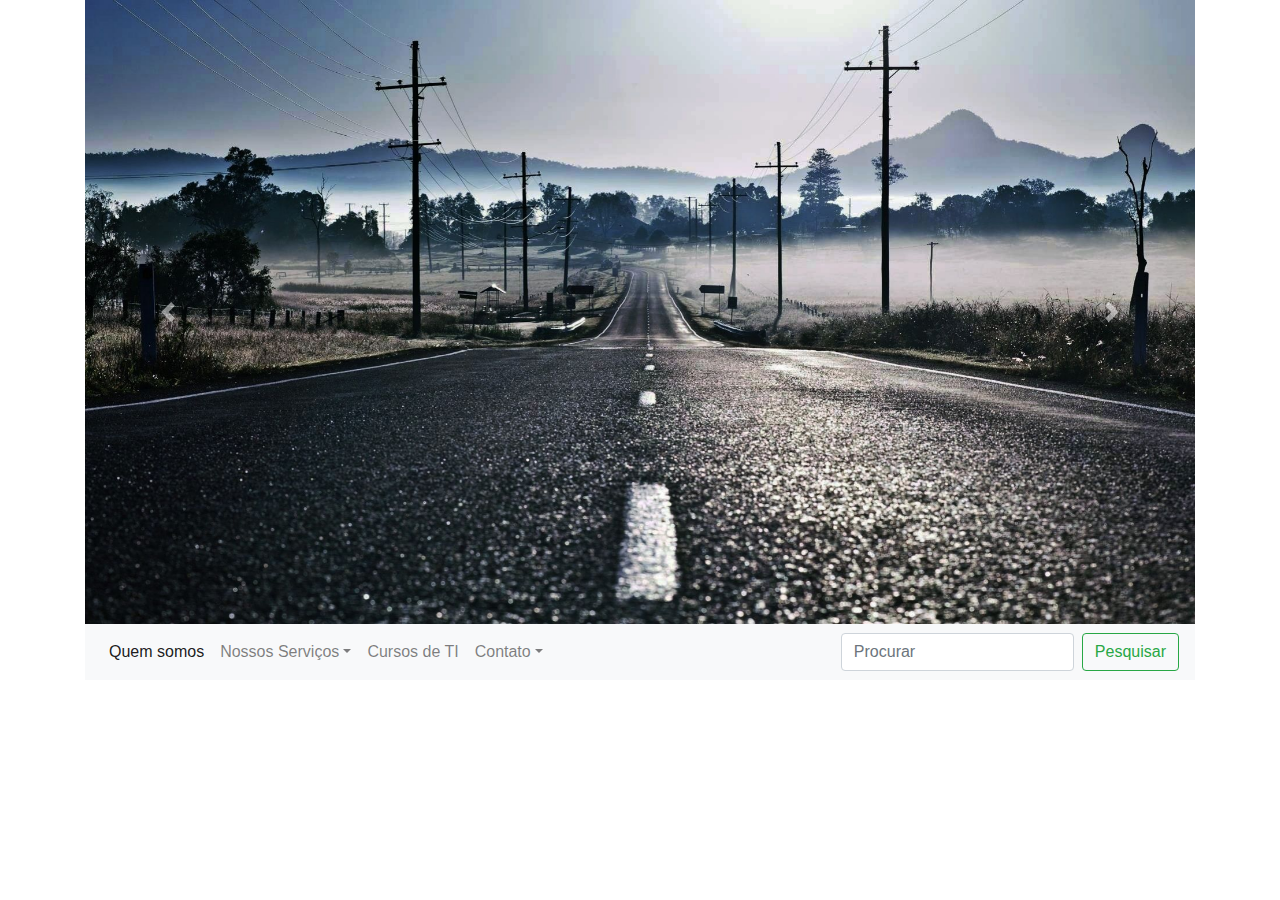
<file: aula3-22-04-21/index.html>
<!doctype html>
<html lang="en">
  <head>
    <title>Title</title>
    <!-- Required meta tags -->
    <meta charset="utf-8">
    <meta name="viewport" content="width=device-width, initial-scale=1, shrink-to-fit=no">

    <!-- Bootstrap CSS -->
    <link rel="stylesheet" 
    href="https://stackpath.bootstrapcdn.com/bootstrap/4.3.1/css/bootstrap.min.css" 
    integrity="sha384-ggOyR0iXCbMQv3Xipma34MD+dH/1fQ784/j6cY/iJTQUOhcWr7x9JvoRxT2MZw1T" 
    crossorigin="anonymous">

    <!-- nosso css -->
  </head>
  <body>
      
    <main class="container">
        <div id="carouselExampleControls" class="carousel slide" data-ride="carousel">
            <div class="carousel-inner">
              <div class="carousel-item active">
                <img src="../aula3-22-04-21/imagens/img1.jpg" class="d-block w-100" alt="Imagens do carousel">
              </div>
              <div class="carousel-item">
                <img src="../aula3-22-04-21/imagens/img2.jpg" class="d-block w-100" alt="Imagens do carousel">
              </div>
              <div class="carousel-item">
                <img src="../aula3-22-04-21/imagens/img3.jpg" class="d-block w-100" alt="Imagens do carousel">
              </div>
            </div>
            <a class="carousel-control-prev" href="#carouselExampleControls" role="button" data-slide="prev">
              <span class="carousel-control-prev-icon" aria-hidden="true"></span>
              <span class="sr-only">Previous</span>
            </a>
            <a class="carousel-control-next" href="#carouselExampleControls" role="button" data-slide="next">
              <span class="carousel-control-next-icon" aria-hidden="true"></span>
              <span class="sr-only">Next</span>
            </a>
          </div>

          
    <!-- começo do dropdown -->
    <nav class="navbar navbar-expand-sm navbar-light bg-light container">
        <a class="na vbar-brand" href="#!"></a>
        <button class="navbar-toggler d-lg-none" type="button" data-toggle="collapse" data-target="#collapsibleNavId"
            aria-controls="collapsibleNavId" aria-expanded="false" aria-label="Toggle navigation">
            <span class="navbar-toggler-icon"></span>
        </button>
        <div class="collapse navbar-collapse" id="collapsibleNavId">
            <ul class="navbar-nav mr-auto mt-2 mt-lg-0">
                <li class="nav-item active">
                    <a class="nav-link" href="#!">Quem somos<span class="sr-only">(current)</span></a>
                </li>
                <li class="nav-item dropdown">
                    <a class="nav-link dropdown-toggle" href="#" id="dropdownId" data-toggle="dropdown"
                        aria-haspopup="true" aria-expanded="false">Nossos Serviços</a>
                    <div class="dropdown-menu" aria-labelledby="dropdownId">
                        <a class="dropdown-item" href="#!">Cursos</a>
                        <a class="dropdown-item" href="#!">Assessoria Estudantil </a>
                        <a class="dropdown-item" href="#!">Palestras acadêmicas </a>
                    </div>
                </li>
                <li class="nav-item dropdown">
                    <a class="nav-link" href="#!">Cursos de TI</a>
                </li>
                <li class="nav-item dropdown">
                    <a class="nav-link dropdown-toggle" href="#!" id="dropdownId" data-toggle="dropdown"
                        aria-haspopup="true" aria-expanded="false">Contato</a>
                    <div class="dropdown-menu" aria-labelledby="dropdownId">
                        <a class="dropdown-item" href="#!">Fale Conosco</a>
                        <a class="dropdown-item" href="#!">Me Contatar</a>
                    </div>
                </li>
            </ul>
            <form class="form-inline my-2 my-lg-0">
                <input class="form-control mr-sm-2" type="text" placeholder="Procurar">
                <button class="btn btn-outline-success my-2 my-sm-0" type="submit">Pesquisar</button>
            </form>
        </div>
    </nav>
    </nav>
    <!-- fim do dropdown-->
    
    </main>

    
    
    
    <!-- Optional JavaScript -->
    <!-- jQuery first, then Popper.js, then Bootstrap JS -->
    <script src="https://code.jquery.com/jquery-3.3.1.slim.min.js" integrity="sha384-q8i/X+965DzO0rT7abK41JStQIAqVgRVzpbzo5smXKp4YfRvH+8abtTE1Pi6jizo" crossorigin="anonymous"></script>
    <script src="https://cdnjs.cloudflare.com/ajax/libs/popper.js/1.14.7/umd/popper.min.js" integrity="sha384-UO2eT0CpHqdSJQ6hJty5KVphtPhzWj9WO1clHTMGa3JDZwrnQq4sF86dIHNDz0W1" crossorigin="anonymous"></script>
    <script src="https://stackpath.bootstrapcdn.com/bootstrap/4.3.1/js/bootstrap.min.js" integrity="sha384-JjSmVgyd0p3pXB1rRibZUAYoIIy6OrQ6VrjIEaFf/nJGzIxFDsf4x0xIM+B07jRM" crossorigin="anonymous"></script>
  </body>
</html>
</file>
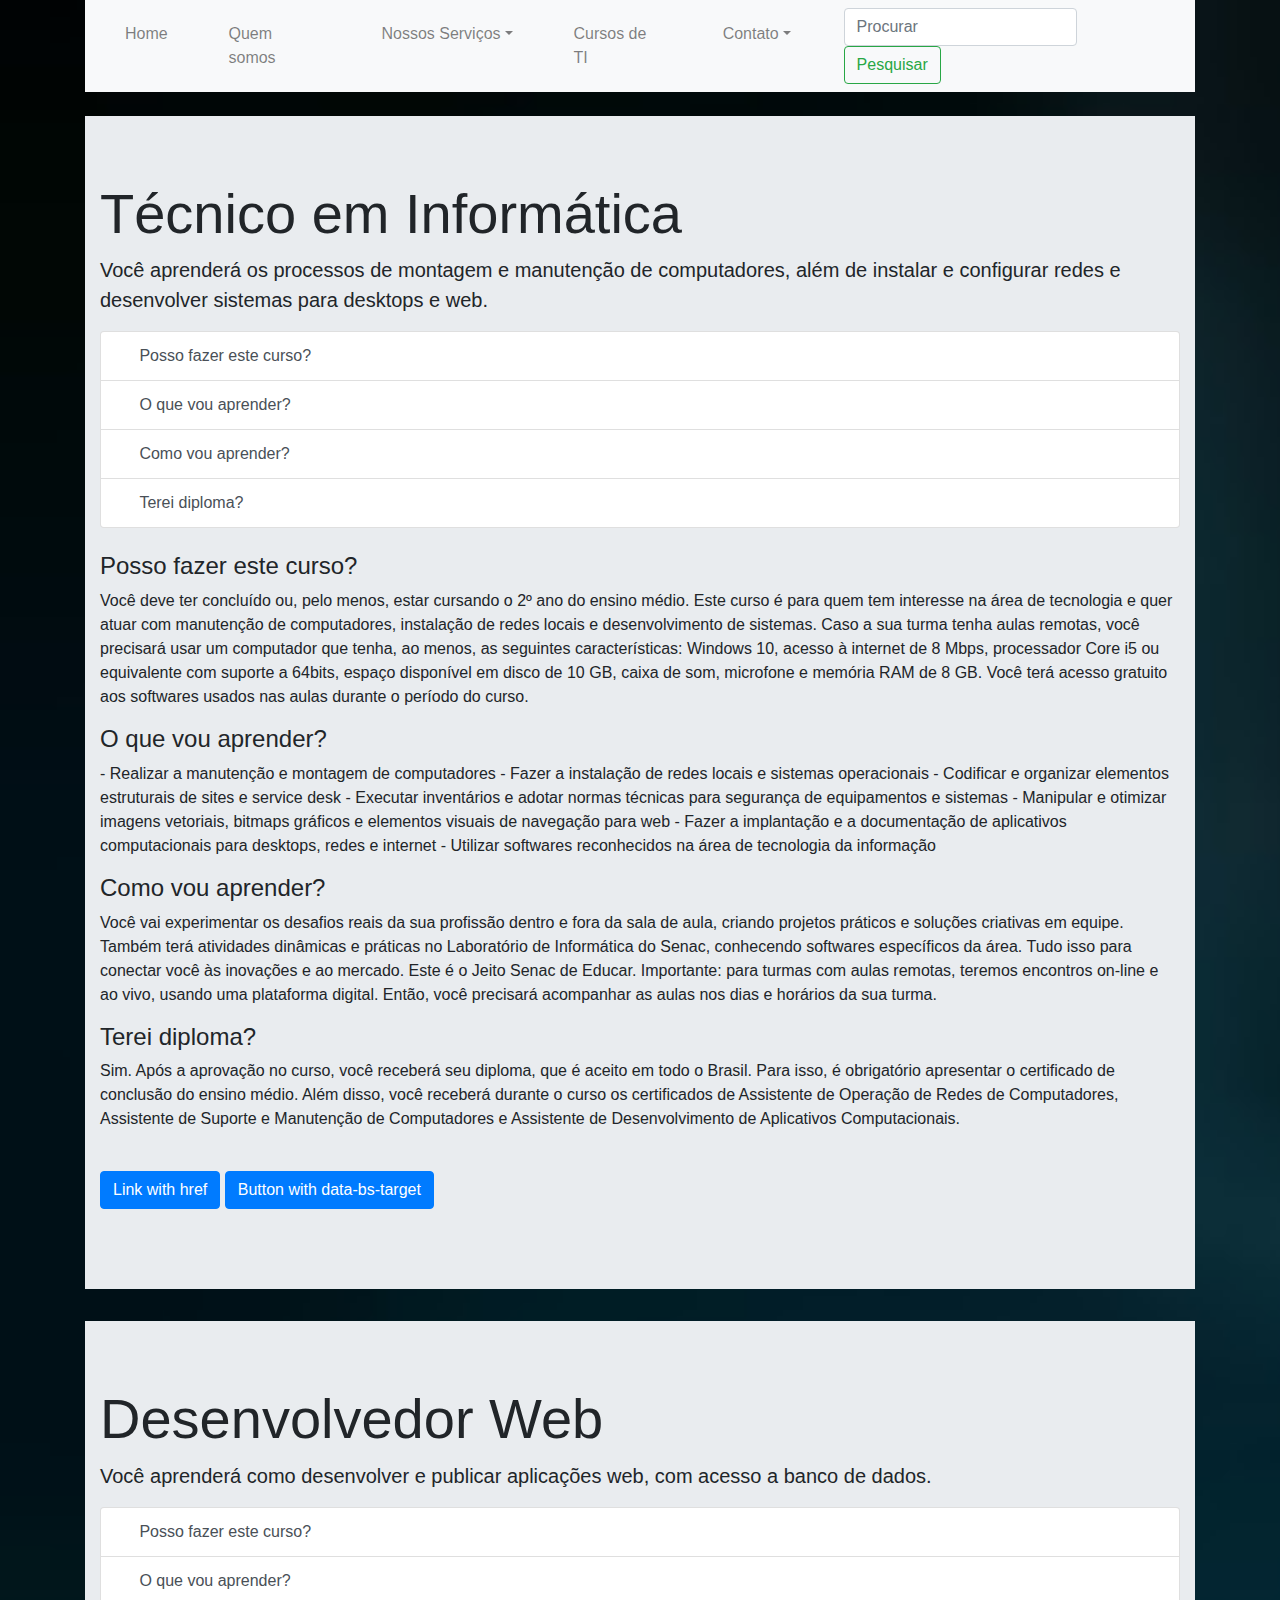
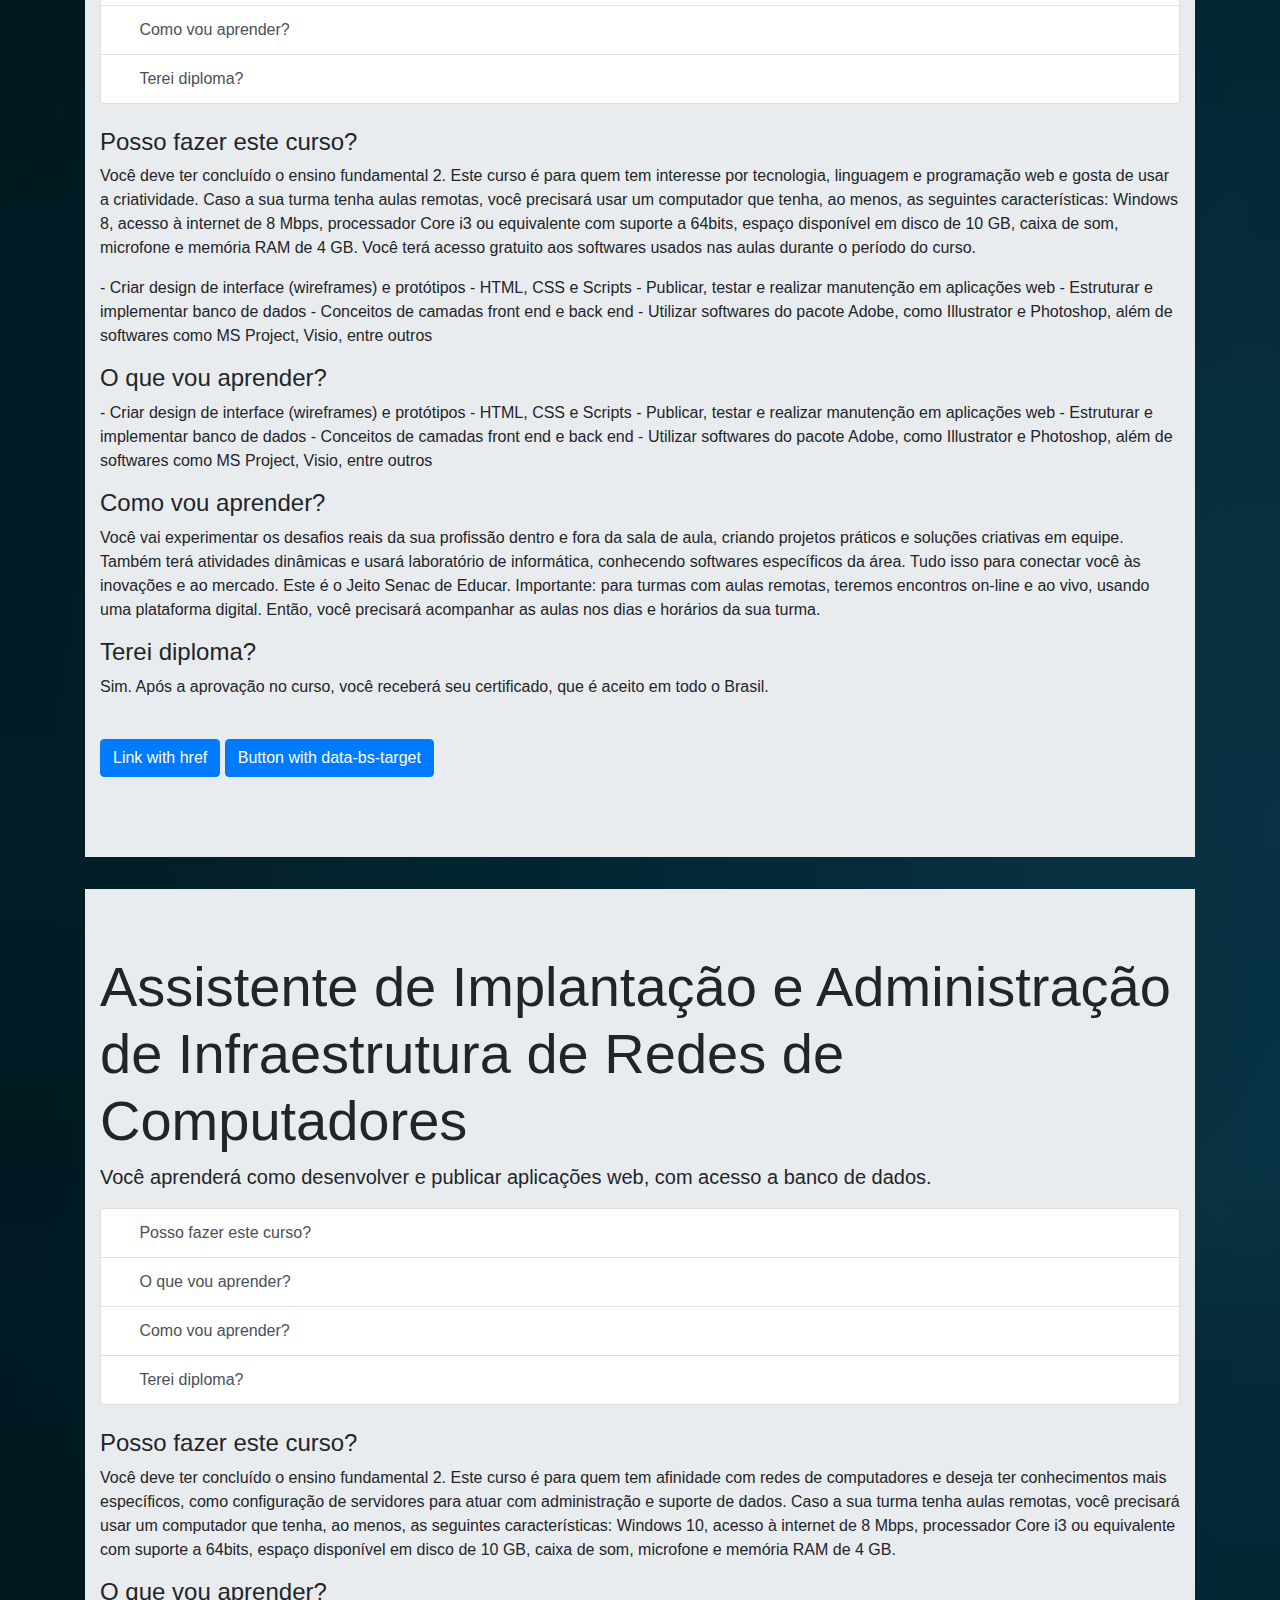
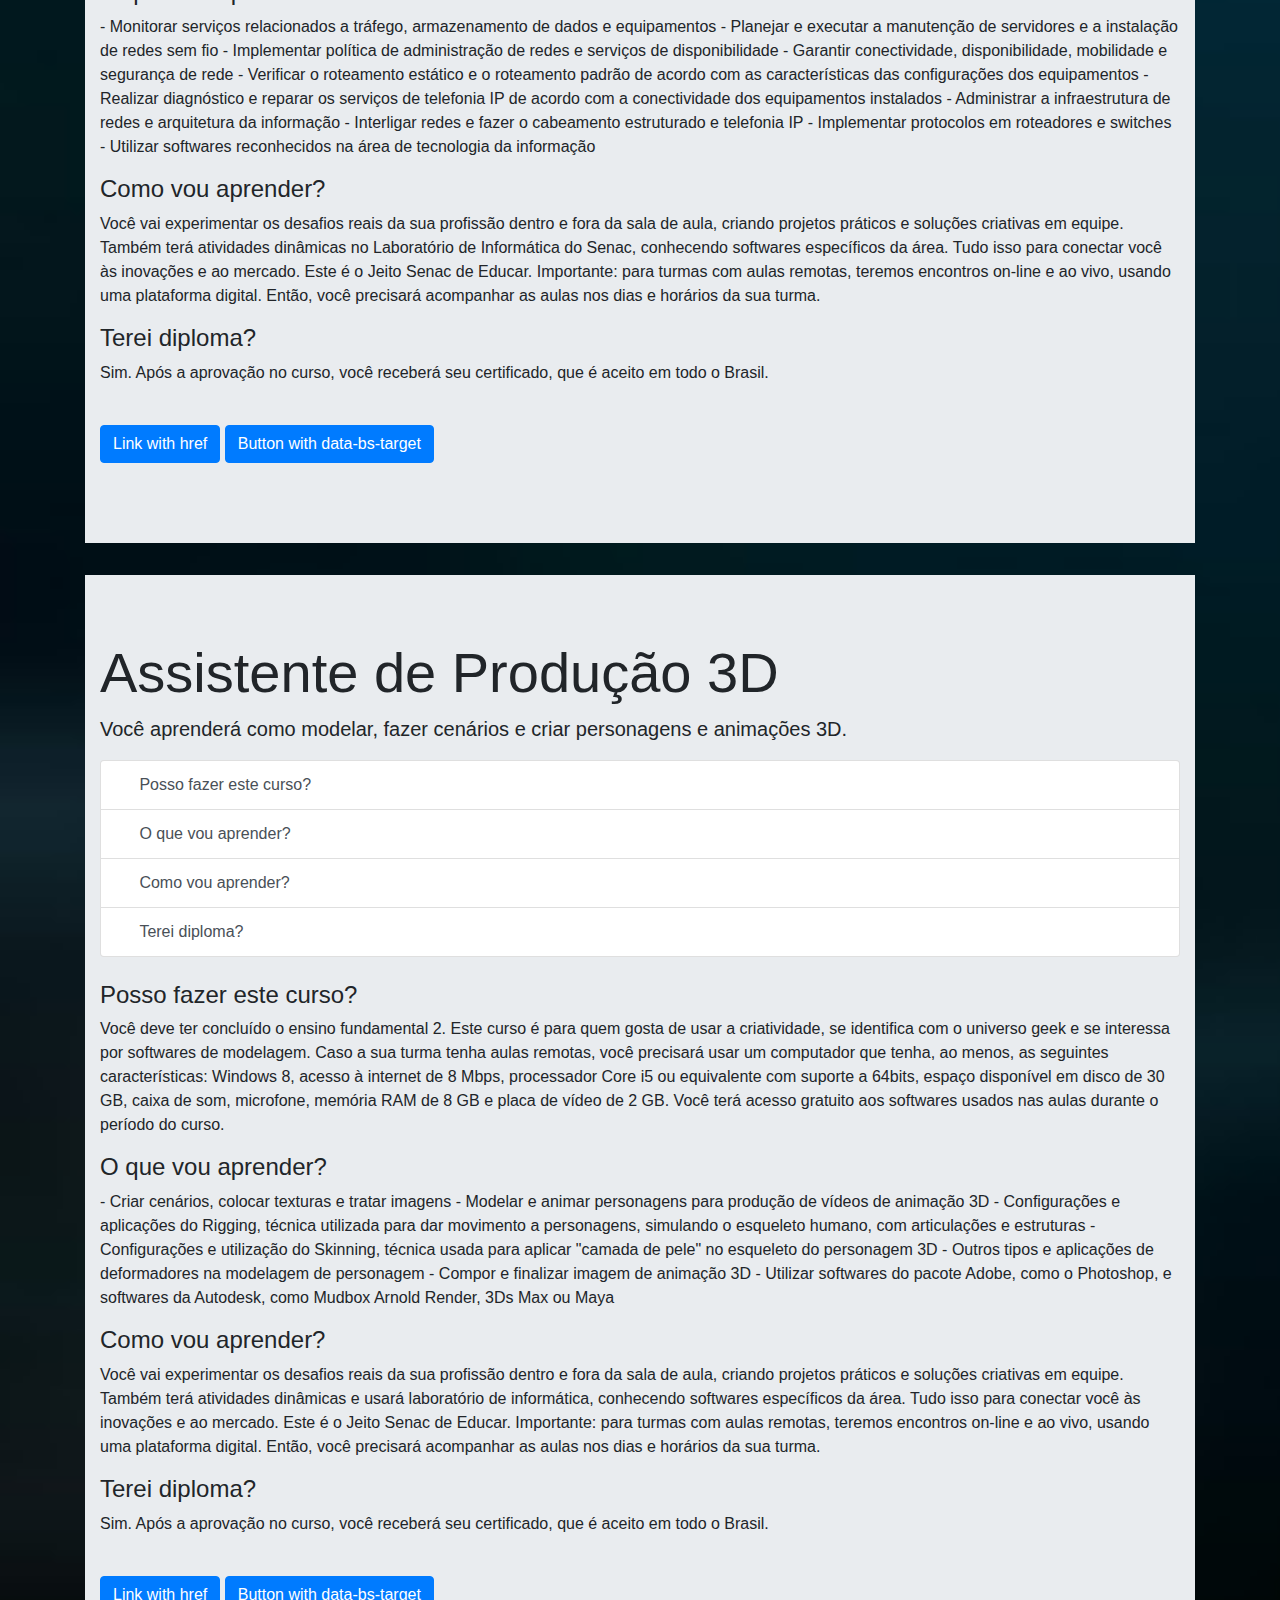
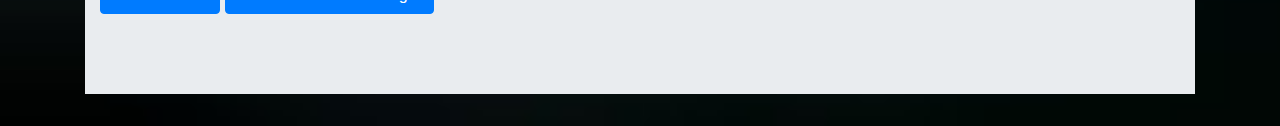
<file: aula-2-ex/cursos.html>
<head>
    <title>Cursos de TI</title>
    <!-- Required meta tags -->
    <meta charset="utf-8">
    <meta name="viewport" content="width=device-width, initial-scale=1, shrink-to-fit=no">

    <!-- Bootstrap CSS -->
    <link rel="stylesheet" href="https://stackpath.bootstrapcdn.com/bootstrap/4.3.1/css/bootstrap.min.css" integrity="sha384-ggOyR0iXCbMQv3Xipma34MD+dH/1fQ784/j6cY/iJTQUOhcWr7x9JvoRxT2MZw1T" crossorigin="anonymous">

    <!-- nosso CSS -->
    <link rel="stylesheet" href="./css/cursos.css">

    <!-- ícone da nossa página -->
    <link rel="shortcut icon" href="../aula-2-ex/imagens/valorant.jpg">

    <!-- link do fontawesome -->
    <link rel="stylesheet" href="https://use.fontawesome.com/releases/v5.15.3/css/all.css" integrity="sha384-SZXxX4whJ79/gErwcOYf+zWLeJdY/qpuqC4cAa9rOGUstPomtqpuNWT9wdPEn2fk" crossorigin="anonymous">



</head>

<body background="../aula-2-ex/imagens/background.png" class="container">

    <!-- começo do menu de navegação -->
    <nav class="navbar navbar-expand-sm navbar-light bg-light container">
        <a class="navbar-brand" href="#"></a>
        <button class="navbar-toggler d-lg-none" type="button" data-toggle="collapse" data-target="#collapsibleNavId" aria-controls="collapsibleNavId" aria-expanded="false" aria-label="Toggle navigation">
            <span class="navbar-toggler-icon"></span>
        </button>
        <div class="collapse navbar-collapse" id="collapsibleNavId">
            <ul class="navbar-nav mr-auto mt-2 mt-lg-0">
                <li class="nav-item">
                    <a class="nav-link" href="index.html">Home<span class="sr-only">(current)</span></a>
                </li>
                <li class="nav-item">
                    <a class="nav-link" href="#">Quem somos<span class="sr-only">(current)</span></a>
                </li>
                <li class="nav-item dropdown">
                    <a class="nav-link dropdown-toggle" href="#" id="dropdownId" data-toggle="dropdown" aria-haspopup="true" aria-expanded="false">Nossos Serviços</a>
                    <div class="dropdown-menu" aria-labelledby="dropdownId">
                        <a class="dropdown-item" href="#">Cursos</a>
                        <a class="dropdown-item" href="#">Assessoria Estudantil </a>
                        <a class="dropdown-item" href="#">Palestras acadêmicas  </a>
                    </div>
                </li>
                <li class="nav-item dropdown">
                    <a class="nav-link" target="_blank" href="cursos.html">Cursos de TI</a>
                </li>
                <li class="nav-item dropdown">
                    <a class="nav-link dropdown-toggle" href="#" id="dropdownId" data-toggle="dropdown" aria-haspopup="true" aria-expanded="false">Contato</a>
                    <div class="dropdown-menu" aria-labelledby="dropdownId">
                        
                        <a class="dropdown-item" href="formulario.html">Fale Conosco</a>
                        
                        <a class="dropdown-item" href="#!" data-toggle="modal" data-target="#exampleModal">Me Contatar</a>
                     
                    </div>
                </li>
            </ul>
            <form class="form-inline my-2 my-lg-0">
                <input class="form-control mr-sm-2" type="text" placeholder="Procurar">
                <button class="btn btn-outline-success my-2 my-sm-0" type="submit">Pesquisar</button>
            </form>
        </div>
    </nav>
    </nav>
    <!-- fim do menu de navegação -->
    <!-- começo jumbo 1 curso -->
    <br>
    <div class="jumbotron jumbotron-fluid">
        <div class="container">
            <h1 class="display-4">Técnico em Informática</h1>   
            <p class="lead">Você aprenderá os processos de montagem e manutenção de computadores, além de instalar e configurar redes e desenvolver sistemas para desktops e web.</p>
            <!-- começo scrollspy -->
            <div id="list-example" class="list-group">
                <a class="list-group-item list-group-item-action" href="#list-item-1">Posso fazer este curso?</a>
                <a class="list-group-item list-group-item-action" href="#list-item-2">O que vou aprender?</a>
                <a class="list-group-item list-group-item-action" href="#list-item-3">Como vou aprender?</a>
                <a class="list-group-item list-group-item-action" href="#list-item-4">Terei diploma?</a>
            </div>
            <br>
            <div data-bs-spy="scroll" data-bs-target="#list-example" data-bs-offset="0" class="scrollspy-example" tabindex="0">
                <h4 id="list-item-1">Posso fazer este curso?</h4>
                <p>Você deve ter concluído ou, pelo menos, estar cursando o 2º ano do ensino médio. Este curso é para quem tem interesse na área de tecnologia e quer atuar com manutenção de computadores, instalação de redes locais e desenvolvimento de sistemas.
                    Caso a sua turma tenha aulas remotas, você precisará usar um computador que tenha, ao menos, as seguintes características: Windows 10, acesso à internet de 8 Mbps, processador Core i5 ou equivalente com suporte a 64bits, espaço disponível
                    em disco de 10 GB, caixa de som, microfone e memória RAM de 8 GB. Você terá acesso gratuito aos softwares usados nas aulas durante o período do curso.</p>
                <h4 id="list-item-2">O que vou aprender?</h4>
                <p>- Realizar a manutenção e montagem de computadores - Fazer a instalação de redes locais e sistemas operacionais - Codificar e organizar elementos estruturais de sites e service desk - Executar inventários e adotar normas técnicas para
                    segurança de equipamentos e sistemas - Manipular e otimizar imagens vetoriais, bitmaps gráficos e elementos visuais de navegação para web - Fazer a implantação e a documentação de aplicativos computacionais para desktops, redes e internet
                    - Utilizar softwares reconhecidos na área de tecnologia da informação</p>
                <h4 id="list-item-3">Como vou aprender?</h4>
                <p>Você vai experimentar os desafios reais da sua profissão dentro e fora da sala de aula, criando projetos práticos e soluções criativas em equipe. Também terá atividades dinâmicas e práticas no Laboratório de Informática do Senac, conhecendo
                    softwares específicos da área. Tudo isso para conectar você às inovações e ao mercado. Este é o Jeito Senac de Educar. Importante: para turmas com aulas remotas, teremos encontros on-line e ao vivo, usando uma plataforma digital. Então,
                    você precisará acompanhar as aulas nos dias e horários da sua turma.</p>
                <h4 id="list-item-4">Terei diploma?</h4>
                <p>Sim. Após a aprovação no curso, você receberá seu diploma, que é aceito em todo o Brasil. Para isso, é obrigatório apresentar o certificado de conclusão do ensino médio. Além disso, você receberá durante o curso os certificados de Assistente
                    de Operação de Redes de Computadores, Assistente de Suporte e Manutenção de Computadores e Assistente de Desenvolvimento de Aplicativos Computacionais.</p>
                <br>
                <!-- fim scrollspy -->
                <!-- começo collapse -->
                <p>
                    <a class="btn btn-primary" data-bs-toggle="collapse" href="index.html" role="button" aria-expanded="false" aria-controls="collapseExample">
                    Link with href
                  </a>
                    <button class="btn btn-primary" type="button" data-bs-toggle="collapse" data-bs-target="#collapseExample" aria-expanded="false" aria-controls="collapseExample">
                    Button with data-bs-target
                  </button>
                </p>
                <div class="collapse" id="collapseExample">
                    <div class="card card-body">
                        Some placeholder content for the collapse component. This panel is hidden by default but revealed when the user activates the relevant trigger.
                    </div>
                </div>
                <!-- fim collapse -->
            </div>
        </div>
    </div>
    <!-- fim jumbo 1 curso -->

    <!-- começo jumbo 2 curso -->
    <div class="jumbotron jumbotron-fluid">
        <div class="container">
            <h1 class="display-4">Desenvolvedor Web</h1>
            <p class="lead">Você aprenderá como desenvolver e publicar aplicações web, com acesso a banco de dados.</p>
            <!-- começo scrollspy -->
            <div id="list-example" class="list-group">
                <a class="list-group-item list-group-item-action" href="#list-item-1">Posso fazer este curso?</a>
                <a class="list-group-item list-group-item-action" href="#list-item-2">O que vou aprender?</a>
                <a class="list-group-item list-group-item-action" href="#list-item-3">Como vou aprender?</a>
                <a class="list-group-item list-group-item-action" href="#list-item-4">Terei diploma?</a>
            </div>
            <br>
            <div data-bs-spy="scroll" data-bs-target="#list-example" data-bs-offset="0" class="scrollspy-example" tabindex="0">
                <h4 id="list-item-1">Posso fazer este curso?</h4>
                <p>Você deve ter concluído o ensino fundamental 2. Este curso é para quem tem interesse por tecnologia, linguagem e programação web e gosta de usar a criatividade. Caso a sua turma tenha aulas remotas, você precisará usar um computador que
                    tenha, ao menos, as seguintes características: Windows 8, acesso à internet de 8 Mbps, processador Core i3 ou equivalente com suporte a 64bits, espaço disponível em disco de 10 GB, caixa de som, microfone e memória RAM de 4 GB. Você
                    terá acesso gratuito aos softwares usados nas aulas durante o período do curso.</h4>
                    <p>- Criar design de interface (wireframes) e protótipos - HTML, CSS e Scripts - Publicar, testar e realizar manutenção em aplicações web - Estruturar e implementar banco de dados - Conceitos de camadas front end e back end - Utilizar
                        softwares do pacote Adobe, como Illustrator e Photoshop, além de softwares como MS Project, Visio, entre outros</p>
                    <h4 id="list-item-2">O que vou aprender?</h4>
                    <p>- Criar design de interface (wireframes) e protótipos - HTML, CSS e Scripts - Publicar, testar e realizar manutenção em aplicações web - Estruturar e implementar banco de dados - Conceitos de camadas front end e back end - Utilizar
                        softwares do pacote Adobe, como Illustrator e Photoshop, além de softwares como MS Project, Visio, entre outros

                    </p>
                    <h4 id="list-item-3">Como vou aprender?</h4>
                    <p>Você vai experimentar os desafios reais da sua profissão dentro e fora da sala de aula, criando projetos práticos e soluções criativas em equipe. Também terá atividades dinâmicas e usará laboratório de informática, conhecendo softwares
                        específicos da área. Tudo isso para conectar você às inovações e ao mercado. Este é o Jeito Senac de Educar. Importante: para turmas com aulas remotas, teremos encontros on-line e ao vivo, usando uma plataforma digital. Então,
                        você precisará acompanhar as aulas nos dias e horários da sua turma.</p>
                    <h4 id="list-item-4">Terei diploma?</h4>
                    <p>Sim. Após a aprovação no curso, você receberá seu certificado, que é aceito em todo o Brasil.</p>
                    <br>
                    <!-- fim scrollspy -->
                    <!-- começo collapse -->
                    <p>
                        <a class="btn btn-primary" data-bs-toggle="collapse" href="index.html" role="button" aria-expanded="false" aria-controls="collapseExample">
                  Link with href
                </a>
                        <button class="btn btn-primary" type="button" data-bs-toggle="collapse" data-bs-target="#collapseExample" aria-expanded="false" aria-controls="collapseExample">
                  Button with data-bs-target
                </button>
                    </p>
                    <div class="collapse" id="collapseExample">
                        <div class="card card-body">
                            Some placeholder content for the collapse component. This panel is hidden by default but revealed when the user activates the relevant trigger.
                        </div>
                    </div>
                    <!-- fim collapse -->
            </div>
        </div>
    </div>
    <!-- fim jumbo 2 curso -->

    <!-- começo jumbo 3 curso -->
    <div class="jumbotron jumbotron-fluid">
        <div class="container">
            <h1 class="display-4">Assistente de Implantação e Administração de Infraestrutura de Redes de Computadores</h1>
            <p class="lead">Você aprenderá como desenvolver e publicar aplicações web, com acesso a banco de dados.</p>
            <!-- começo scrollspy -->
            <div id="list-example" class="list-group">
                <a class="list-group-item list-group-item-action" href="#list-item-1">Posso fazer este curso?</a>
                <a class="list-group-item list-group-item-action" href="#list-item-2">O que vou aprender?</a>
                <a class="list-group-item list-group-item-action" href="#list-item-3">Como vou aprender?</a>
                <a class="list-group-item list-group-item-action" href="#list-item-4">Terei diploma?</a>
            </div>
            <br>
            <div data-bs-spy="scroll" data-bs-target="#list-example" data-bs-offset="0" class="scrollspy-example" tabindex="0">
                <h4 id="list-item-1">Posso fazer este curso?</h4>
                <p>Você deve ter concluído o ensino fundamental 2. Este curso é para quem tem afinidade com redes de computadores e deseja ter conhecimentos mais específicos, como configuração de servidores para atuar com administração e suporte de dados.
                    Caso a sua turma tenha aulas remotas, você precisará usar um computador que tenha, ao menos, as seguintes características: Windows 10, acesso à internet de 8 Mbps, processador Core i3 ou equivalente com suporte a 64bits, espaço disponível
                    em disco de 10 GB, caixa de som, microfone e memória RAM de 4 GB.</p>
                <h4 id="list-item-2">O que vou aprender?</h4>
                <p>- Monitorar serviços relacionados a tráfego, armazenamento de dados e equipamentos - Planejar e executar a manutenção de servidores e a instalação de redes sem fio - Implementar política de administração de redes e serviços de disponibilidade
                    - Garantir conectividade, disponibilidade, mobilidade e segurança de rede - Verificar o roteamento estático e o roteamento padrão de acordo com as características das configurações dos equipamentos - Realizar diagnóstico e reparar
                    os serviços de telefonia IP de acordo com a conectividade dos equipamentos instalados - Administrar a infraestrutura de redes e arquitetura da informação - Interligar redes e fazer o cabeamento estruturado e telefonia IP - Implementar
                    protocolos em roteadores e switches - Utilizar softwares reconhecidos na área de tecnologia da informação</p>
                <h4 id="list-item-3">Como vou aprender?</h4>
                <p>Você vai experimentar os desafios reais da sua profissão dentro e fora da sala de aula, criando projetos práticos e soluções criativas em equipe. Também terá atividades dinâmicas no Laboratório de Informática do Senac, conhecendo softwares
                    específicos da área. Tudo isso para conectar você às inovações e ao mercado. Este é o Jeito Senac de Educar. Importante: para turmas com aulas remotas, teremos encontros on-line e ao vivo, usando uma plataforma digital. Então, você
                    precisará acompanhar as aulas nos dias e horários da sua turma.</p>
                <h4 id="list-item-4">Terei diploma?</h4>
                <p>Sim. Após a aprovação no curso, você receberá seu certificado, que é aceito em todo o Brasil.</p>
                <br>
                <!-- fim scrollspy -->
                <!-- começo collapse -->
                <p>
                    <a class="btn btn-primary" data-bs-toggle="collapse" href="index.html" role="button" aria-expanded="false" aria-controls="collapseExample">
                Link with href
              </a>
                    <button class="btn btn-primary" type="button" data-bs-toggle="collapse" data-bs-target="#collapseExample" aria-expanded="false" aria-controls="collapseExample">
                Button with data-bs-target
              </button>
                </p>
                <div class="collapse" id="collapseExample">
                    <div class="card card-body">
                        Some placeholder content for the collapse component. This panel is hidden by default but revealed when the user activates the relevant trigger.
                    </div>
                </div>
                <!-- fim collapse -->
            </div>
        </div>
    </div>
    <!-- fim jumbo 3 curso -->

    <!-- começo jumbo 4 curso -->
    <div class="jumbotron jumbotron-fluid">
        <div class="container">
            <h1 class="display-4">Assistente de Produção 3D</h1>
            <p class="lead">Você aprenderá como modelar, fazer cenários e criar personagens e animações 3D.</p>
            <!-- começo scrollspy -->
            <div id="list-example" class="list-group">
                <a class="list-group-item list-group-item-action" href="#list-item-1">Posso fazer este curso?</a>
                <a class="list-group-item list-group-item-action" href="#list-item-2">O que vou aprender?</a>
                <a class="list-group-item list-group-item-action" href="#list-item-3">Como vou aprender?</a>
                <a class="list-group-item list-group-item-action" href="#list-item-4">Terei diploma?</a>
            </div>
            <br>
            <div data-bs-spy="scroll" data-bs-target="#list-example" data-bs-offset="0" class="scrollspy-example" tabindex="0">
                <h4 id="list-item-1">Posso fazer este curso?</h4>
                <p>Você deve ter concluído o ensino fundamental 2. Este curso é para quem gosta de usar a criatividade, se identifica com o universo geek e se interessa por softwares de modelagem. Caso a sua turma tenha aulas remotas, você precisará usar
                    um computador que tenha, ao menos, as seguintes características: Windows 8, acesso à internet de 8 Mbps, processador Core i5 ou equivalente com suporte a 64bits, espaço disponível em disco de 30 GB, caixa de som, microfone, memória
                    RAM de 8 GB e placa de vídeo de 2 GB. Você terá acesso gratuito aos softwares usados nas aulas durante o período do curso.</p>
                <h4 id="list-item-2">O que vou aprender?</h4>
                <p>- Criar cenários, colocar texturas e tratar imagens - Modelar e animar personagens para produção de vídeos de animação 3D - Configurações e aplicações do Rigging, técnica utilizada para dar movimento a personagens, simulando o esqueleto
                    humano, com articulações e estruturas - Configurações e utilização do Skinning, técnica usada para aplicar "camada de pele" no esqueleto do personagem 3D - Outros tipos e aplicações de deformadores na modelagem de personagem - Compor
                    e finalizar imagem de animação 3D - Utilizar softwares do pacote Adobe, como o Photoshop, e softwares da Autodesk, como Mudbox Arnold Render, 3Ds Max ou Maya</p>
                <h4 id="list-item-3">Como vou aprender?</h4>
                <p>Você vai experimentar os desafios reais da sua profissão dentro e fora da sala de aula, criando projetos práticos e soluções criativas em equipe. Também terá atividades dinâmicas e usará laboratório de informática, conhecendo softwares
                    específicos da área. Tudo isso para conectar você às inovações e ao mercado. Este é o Jeito Senac de Educar. Importante: para turmas com aulas remotas, teremos encontros on-line e ao vivo, usando uma plataforma digital. Então, você
                    precisará acompanhar as aulas nos dias e horários da sua turma.</p>
                <h4 id="list-item-4">Terei diploma?</h4>
                <p>Sim. Após a aprovação no curso, você receberá seu certificado, que é aceito em todo o Brasil.</p>
                <br>
                <!-- fim scrollspy -->
                <!-- começo collapse -->
                <p>
                    <a class="btn btn-primary" data-bs-toggle="collapse" href="index.html" role="button" aria-expanded="false" aria-controls="collapseExample">
              Link with href
            </a>
                    <button class="btn btn-primary" type="button" data-bs-toggle="collapse" data-bs-target="#collapseExample" aria-expanded="false" aria-controls="collapseExample">
              Button with data-bs-target
            </button>
                </p>
                <div class="collapse" id="collapseExample">
                    <div class="card card-body">
                        Some placeholder content for the collapse component. This panel is hidden by default but revealed when the user activates the relevant trigger.
                    </div>
                </div>
                <!-- fim collapse -->
            </div>
        </div>
    </div>
    <!-- fim jumbo 4 curso -->






    <!-- Optional JavaScript -->
    <!-- jQuery first, then Popper.js, then Bootstrap JS -->
    <script src="https://code.jquery.com/jquery-3.3.1.slim.min.js" integrity="sha384-q8i/X+965DzO0rT7abK41JStQIAqVgRVzpbzo5smXKp4YfRvH+8abtTE1Pi6jizo" crossorigin="anonymous"></script>
    <script src="https://cdnjs.cloudflare.com/ajax/libs/popper.js/1.14.7/umd/popper.min.js" integrity="sha384-UO2eT0CpHqdSJQ6hJty5KVphtPhzWj9WO1clHTMGa3JDZwrnQq4sF86dIHNDz0W1" crossorigin="anonymous"></script>
    <script src="https://stackpath.bootstrapcdn.com/bootstrap/4.3.1/js/bootstrap.min.js" integrity="sha384-JjSmVgyd0p3pXB1rRibZUAYoIIy6OrQ6VrjIEaFf/nJGzIxFDsf4x0xIM+B07jRM" crossorigin="anonymous"></script>
</body>

</html>
</file>
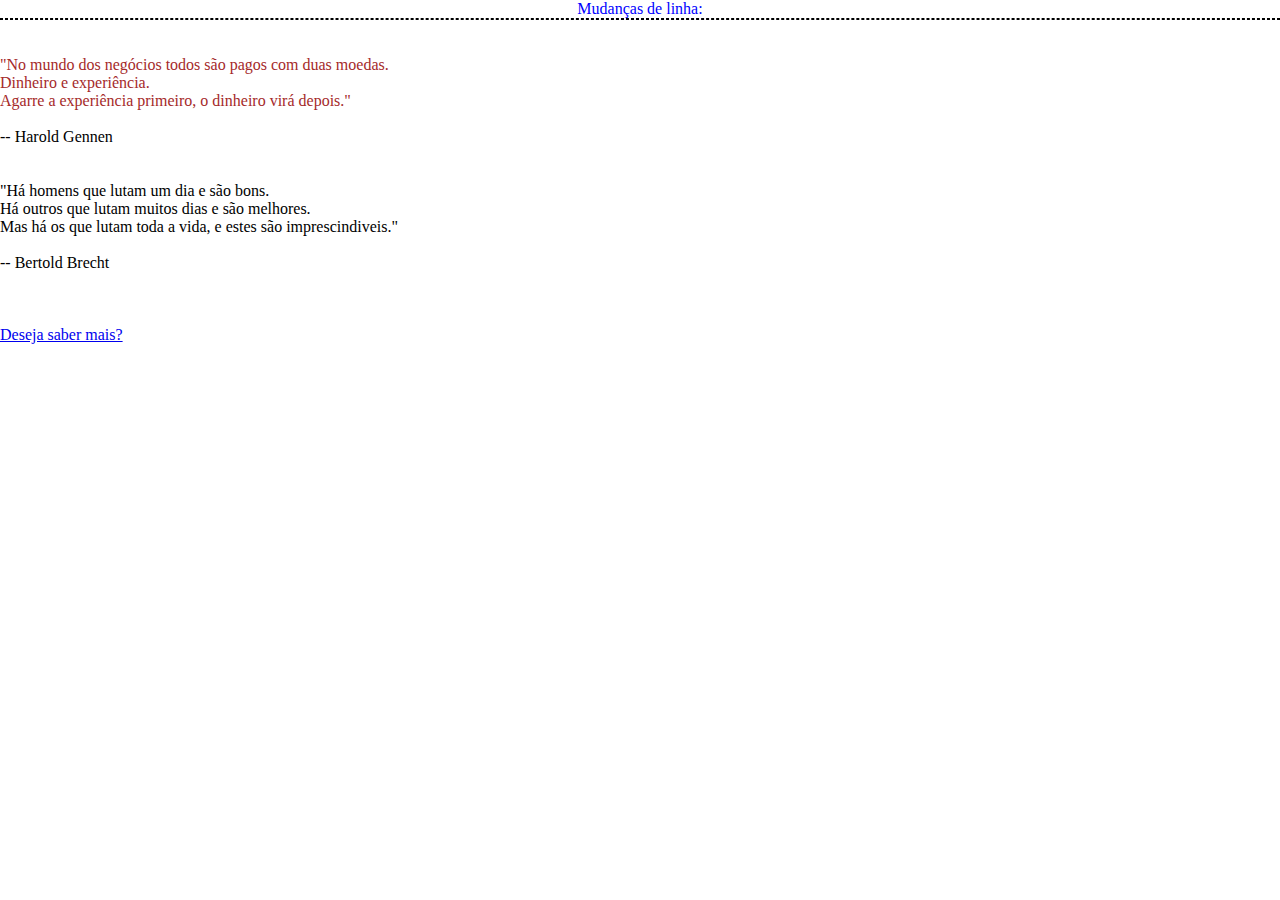
<file: aula1-19-04-21/ex1.html>
<!DOCTYPE html>
<html lang="pt-br">
<head>
    <meta charset="UTF-8">
    <meta http-equiv="X-UA-Compatible" content="IE=edge">
    <meta name="viewport" content="width=device-width, initial-scale=1.0">
    <title>Ex1</title>
    <link rel="shortcut icon" href="assets/css/imagens/jiraya.jpg" type="image/x-icon">
    <link rel="stylesheet" href="assets/css/style.css">
    <!-- Atalho para comentar (CTRL + ;) -->
    <!-- rel significa relação -->
</head>
<body>
    <div>
     <p id="pUm">Mudanças de linha:</p>
     <hr>
     <br>
     <br>
     <p id="pDois">"No mundo dos negócios todos são pagos com duas moedas.<br> Dinheiro e experiência. <br>
        Agarre a experiência primeiro, o dinheiro virá depois." <br> </p>  
      <br>
        <p id="pCinco">-- Harold Gennen</p>
<br>
<br>
     <p id="pTres">"Há homens que lutam um dia e são bons.<br>Há outros que lutam muitos dias e são melhores. <br> Mas há os que lutam toda a vida, e estes são imprescindiveis."</p>   
 <br>
     <p id="pQuatro">-- Bertold Brecht</p>
     <br>
     <br>
     <br>
     <a id="link" href="#">Deseja saber mais?</a>
    </div>
</body>
</html>
</file>
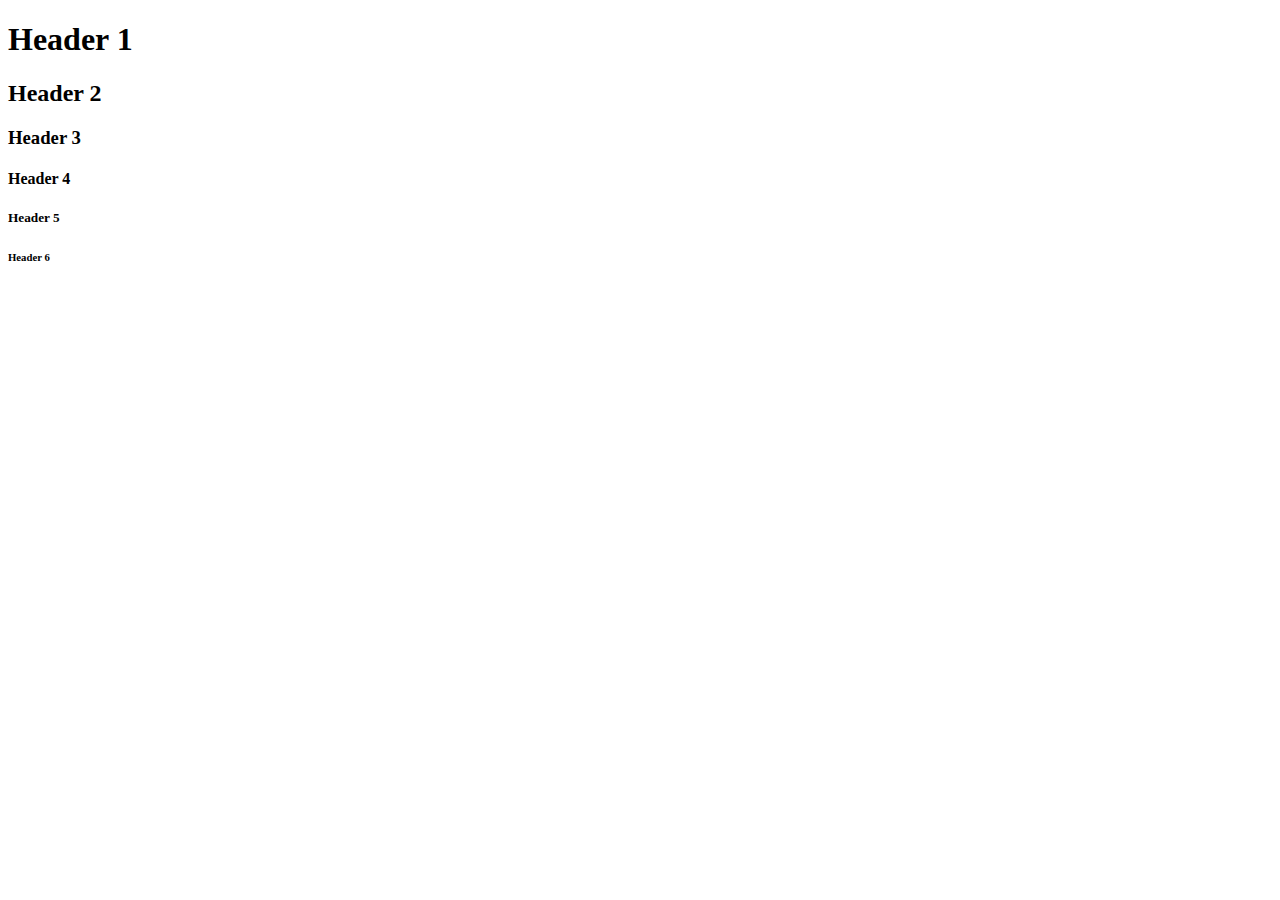
<file: aula1-19-04-21/ex2.html>
<!DOCTYPE html>
<html lang="pt-br">
<head>
    <meta charset="UTF-8">
    <meta http-equiv="X-UA-Compatible" content="IE=edge">
    <meta name="viewport" content="width=device-width, initial-scale=1.0">
    <title>Ex2</title>
    <link rel="shortcut icon" href="assets/css/imagens/jiraya.jpg" type="image/x-icon">
    <!-- Atalho para comentar (CTRL + ;) -->
    <!-- rel significa relação -->
</head>
<body>
     <h1>Header 1</h1>
     <h2>Header 2</h2>
     <h3>Header 3</h3>
     <h4>Header 4</h4>
     <h5>Header 5</h5>
     <h6>Header 6</h6>
</body>
</html>
</file>
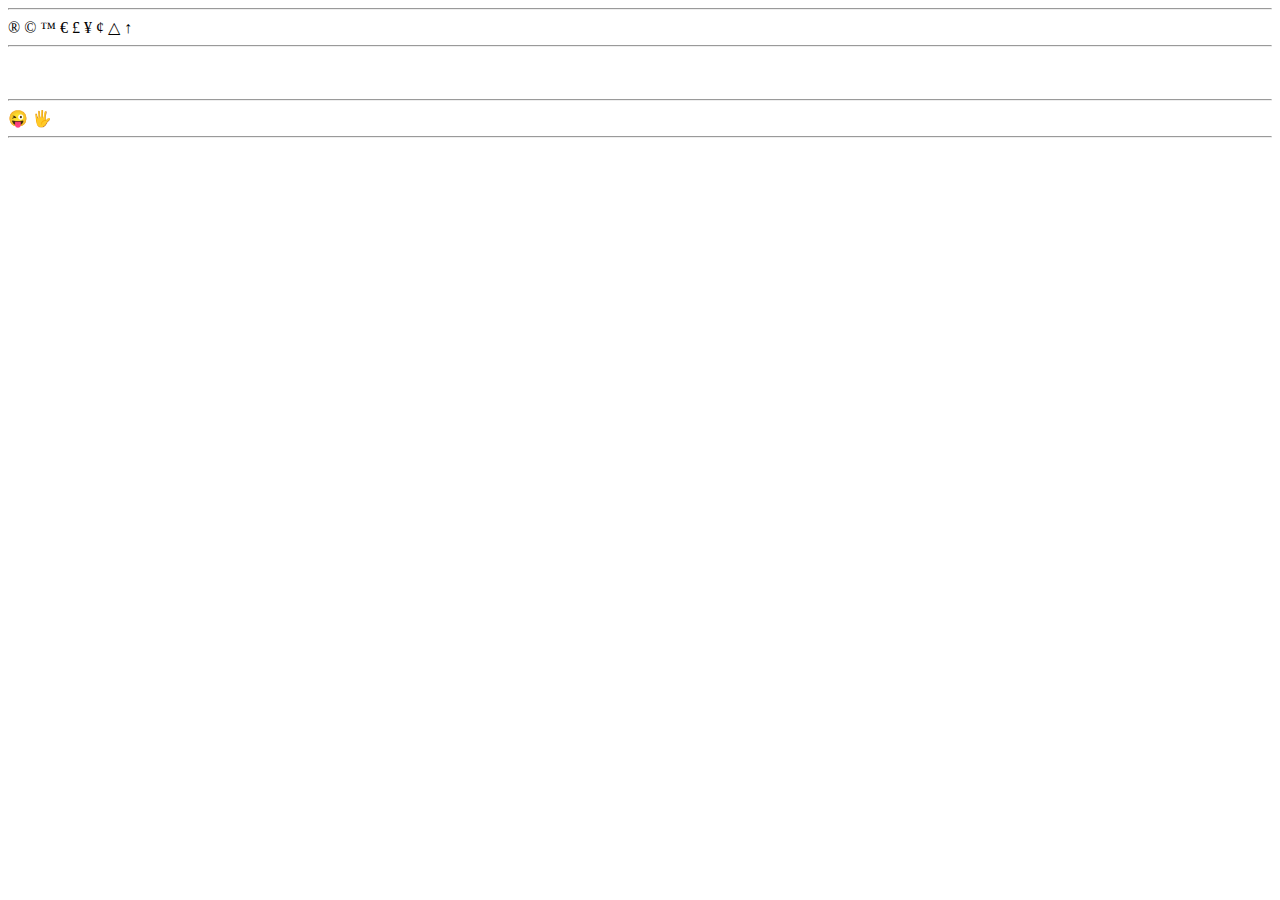
<file: aula1-19-04-21/ex3.html>
<!DOCTYPE html>
<html lang="pt-br">
<head>
    <meta charset="UTF-8">
    <meta http-equiv="X-UA-Compatible" content="IE=edge">
    <meta name="viewport" content="width=device-width, initial-scale=1.0">
    <title>Ex3</title>
    <link rel="shortcut icon" href="assets/css/imagens/jiraya.jpg" type="image/x-icon">
    <!-- Atalho para comentar (CTRL + ;) -->
    <!-- rel significa relação -->
</head>
<body>
    <hr>
    &reg;
    &copy;
    &trade;
    &euro;
    &pound;
    &yen;
    &cent;
    &xutri;
    &uarr; <br>
    <hr>
<br>
<br>
    <hr>
    &#128540;
    &#128400;
    <hr>
</body>
</html>
</file>
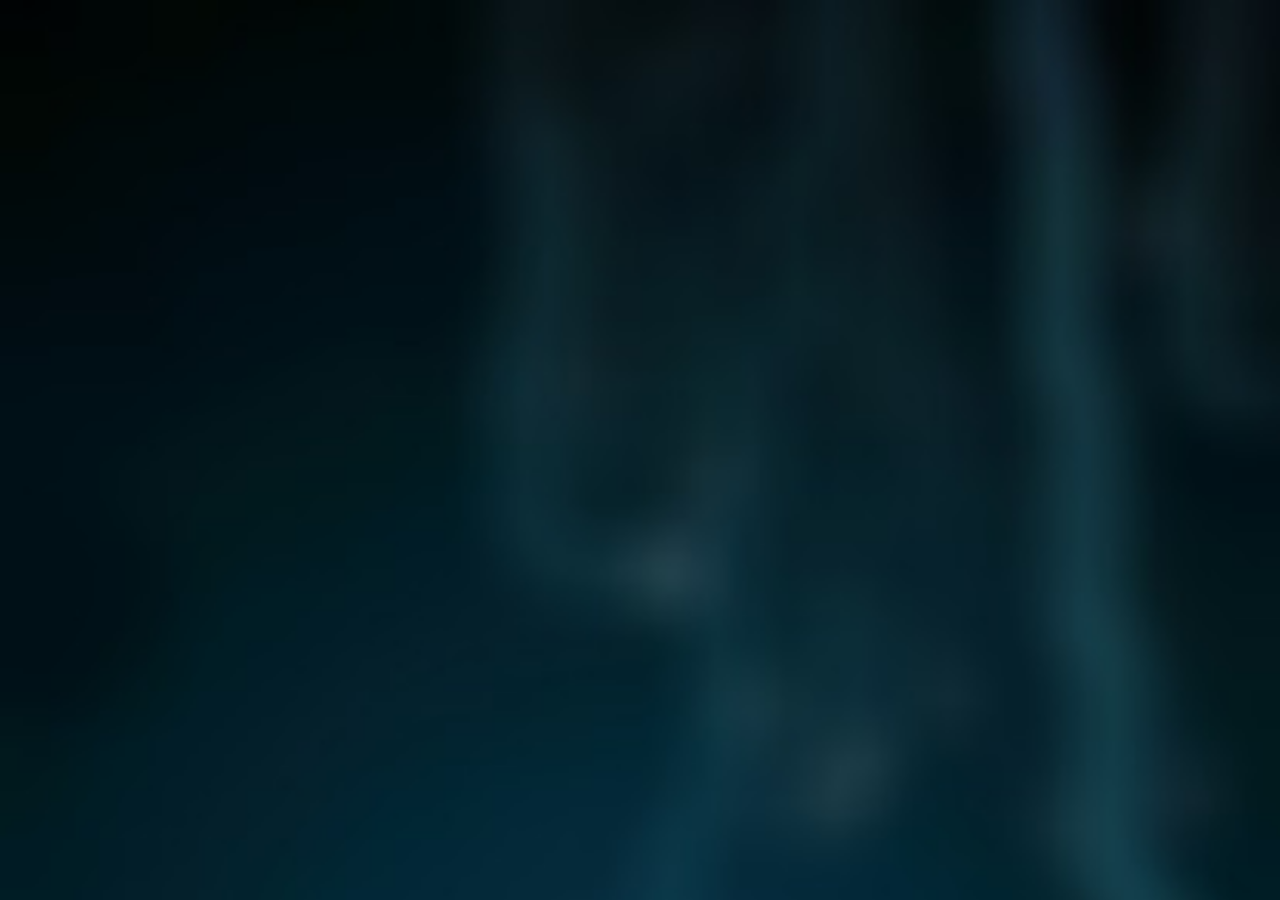
<file: lógica-de-programação/ex1.html>
<!DOCTYPE html>
<html lang="pt-br">
<head>
    <meta charset="UTF-8">
    <meta http-equiv="X-UA-Compatible" content="IE=edge">
    <meta name="viewport" content="width=device-width, initial-scale=1.0">
    <title>Document</title>
    <link rel="stylesheet" href="./style.css">
</head>
<body background="../aula-2-ex/imagens/background.png">

    <script>
       
      
         let nome;
        nome = prompt ("Digite seu nome:");
        let cpf;
        cpf = prompt ("Digite seu cpf:");
        let telefone;
        telefone = prompt ("Digite seu telefone:");
        let cep;
        cep = prompt ("Digite seu cep:");

        alert("Olá:" + " " + nome + "\n O seu cpf é:" + " " + cpf + "\n O seu telefone é:" + " " + 
        telefone + "\n O seu cep é:" + " " + cep);
    </script>
</body>
</html>
</file>
<file: aula-2-ex/css/cursos.css>
*{
margin: 0;
padding: 0;
}

body{
    background-size: cover;
}

.nav-item {
    padding-right: 3.5vw;
}

.card2{
    display: inline-block;
    margin-left: 7.3vw;
    margin-top: 3vw;
}

.card-img-top{
    width: 22vw;
    padding-left: 2.1vw;
    padding-top: 2vw;
}

.list-group-item{
    padding-left: 3vw;
}

.header{
    background-color: #153541;
    margin-top: 3vw;
    color: white;
    height: 13vw;
}

.h2{
    text-align: center;
    padding-top: 1.8vw;
    font-size: 3vw;
    padding-bottom: 1.5vw;
}

.paragrafo{
    text-align: center;
}

.imgmid{
    width: 22vw;
    height: 14vw;
    padding-right: 1.7vw;
}

.dolar{
    padding-left: 3.3vw;
}

.card-link {
    padding-left: 6vw;
}

.card-title{
    text-align: center;
}

.imgum{
    padding-right: 1.7vw;
    height: 14vw;
}
</file>
<file: lógica-de-programação/style.css>
body{
    background-size: cover;
}
</file>
<file: aula1-19-04-21/assets/css/style.css>
/* reset */
*{margin: 0;
padding: 0;
box-sizing: border-box;}   

/* organizar dos seletores mais amplos para os mais específicos */

#pUm{
    color: blue;
    text-align: center;
}

#pDois{
    color: brown;
}

hr{
   border: black 1px dashed;
}
</file>
